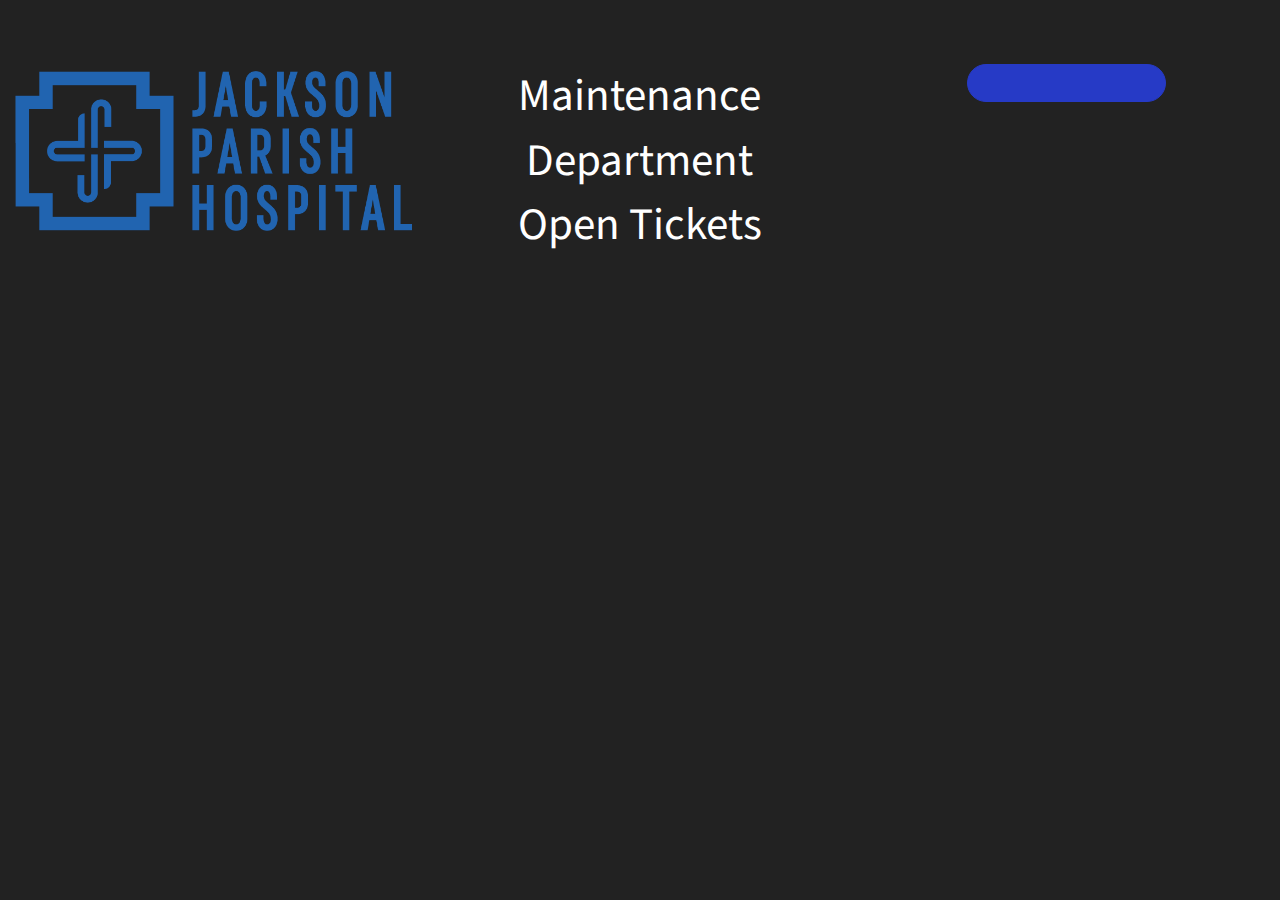
<file: index.html>
<!DOCTYPE html>
<html lang="en">
<head>
    <meta charset="UTF-8">
    <title>Maintenance Dashboard</title>

    <!-- CSS -->
    <!-- load Bootstrap and custom style.css -->
    <link rel="stylesheet" href="bootstrap.min.css">
    <!-- <link rel="stylesheet" href="style.css"> -->
    <link rel="shortcut icon" href="favicon.ico" type="image/x-icon" />
    <style>
    body {
      background-color: #222;
    }
      .panel {
        /*margin: 2px auto;*/
        padding: 0;
        /*width: 500px;*/
        height: 250px;
        overflow: hidden;
        text-overflow: ellipsis;
        border-radius: 20px;
      }
      .notif, .notifh {
        color: #fff;
      }
      .notifh {
        font-size: 3em;
      }
      .notif {
        font-size: 6em;
        width: 50%;
        margin-left: 25%;
        border-radius: 20px;
      }
      .panel-footer {
        bottom: 0;
      }
      .panel-heading {
        height: 60px;
        overflow: hidden;
        text-overflow: ellipsis;
      }
      .panel-body {
        background-color: rgba(255, 255, 255, 0.5);
        height: 58%;
      }
      .panel-footer {
        font-size: 1.25em;
      }
      .btn-success {
          color: #ffffff;
          background-color: #263ac6;
          border-color: #263ac6;
      }
      .panel-success>.panel-heading {
          color: #ffffff;
          background-color: #263ac6;
          border-color: #000000;
      }
    </style>
</head>
<body>
<div id="app" class="container-fluid" ng-app="scheduleApp" ng-controller="mainController">
  <!-- were doing one day with 1 time slot for simplicity -->
  <!-- we'll use angular's ng-repeat in a bit to get the other days and times -->
  <div class="row"><br>
  <img class="col-md-4" src="jphlogo.png" alt="" vspace="50">
  <div class="col-md-4 text-center">
    <br /><br />
    <span class="notifh">Maintenance Department</span><br /><span class="notifh">Open Tickets</span>
  </div>
  <div class="col-md-4">
    <!-- Prepare yourself for some crappy code -->
    <span class="btn btn-lg btn-block spacer col-md-3"></span>
      <span class="notif btn btn-success btn-lg btn-block col-md-3"></span>
    <span class="btn btn-lg btn-block spacer col-md-3"></span>
  </div>
</div>
<div class="row ticks center-block">
</div>

<script
  src="https://code.jquery.com/jquery-3.2.1.min.js"
  integrity="sha256-hwg4gsxgFZhOsEEamdOYGBf13FyQuiTwlAQgxVSNgt4="
  crossorigin="anonymous"></script>
  
<script>
 

 $( document ).ready(function() {



   $.ajax(
       {
           url: "https://YOURFRESKDESKURLHERE/helpdesk/tickets/filter/all_tickets?format=json",
           type: 'GET',
           contentType: "application/json; charset=utf-8",
           dataType: "json",
           headers: {
               "Authorization": "Basic " + btoa('YOUR API KEY HERE' + ":" + 'X')
           },
           data: { get_param: 'value' },
           success: function(data)
           {

               console.log(data);
               var i = 0;
               $.each(data, function(index, element) {

    //               var phoneNumber;

    //               if (element.custom_field.phone_number_78562 === null) {
    //                 var phoneNumber = 'not given';
    //               } else {
    //                 var phoneNumber = element.custom_field.phone_number_78562;
    //               }

                   if (element.status_name === "Open") {
                     i++;
                   $('.ticks').append("<div class='col-md-3'><div class='panel panel-success center-block'><div class='panel-heading'><h3 class='panel-title'>"+element.ticket_type+" from "+element.requester_name+"</div><div class='panel-footer text-left'><b>"+element.created_at.substring(5,10)+" | "+element.subject+" </b><br> "+element.description+"</div></div></div>");
                 }

                 if (element.status_name === "Pending") {
                     i++;
                   $('.ticks').append("<div class='col-md-3'><div class='panel panel-success center-block'><div class='panel-heading'><h3 class='panel-title'>"+element.ticket_type+" from "+element.requester_name+"</div><div class='panel-footer text-left'><b>"+element.created_at.substring(5,10)+" | "+element.subject+" </b><br> "+element.description+"</div></div></div>");
                 }
               });
               $('.notif').append(i);
           }
       })

  });

</script>
    <!-- JS -->
</body>
</html>
</file>
<file: style.css>
.progress-Cyan {
  background-color: cyan;
}
.progress-Black {
  background-color: black;
}
.progress-Magenta {
  background-color: magenta;
}
.progress-Yellow{
  background-color: yellow;
}
a:link {
    text-decoration: none;
}

a:visited {
    text-decoration: none;
}

a:hover {
    text-decoration: none;
}

a:active {
    text-decoration: none;
}
.toner-details {
  color: white;
  background-color: gray;
}
.progress-label {
    float: left;
    margin-right: 1em;
    min-width: 60px;
}

.row {
  overflow: hidden;
  height: 93.75vh;
}


/* andrews stuff */

body {
  background-color: #222;
}

#app {
  font-family: 'Avenir', Helvetica, Arial, sans-serif;
  -webkit-font-smoothing: antialiased;
  -moz-osx-font-smoothing: grayscale;
  text-align: center;
  color: #2c3e50;
  height: 100%;
  border: 1.75em solid #222;
  /*zoom: .45;
  -moz-transform: scale(.45);
  -moz-transform-origin: 0 0;*/
}

.printBox {
  /*width: 100px;*/
  height: 150px;
  border: .05em solid #222;
  margin: 0 auto;
  font-size: 1.25em;
  padding: 0;
  margin-bottom: 3px;
}

.panel-success {
  background-color: #BDD358;
}

.panel-warning {
  background-color: #E5E059;
}

.panel-danger {
  background-color: #E5625E;
}

.progress {
  margin: 0;
}

.ng-scope {
    min-height: 200px!important;
    max-height: 200px!important;
}

ul.list-group {
  display: none;
}

.panel-heading {
  overflow: ellipsis;
  overflow: hidden;
  max-height: 100px;
  min-height: 100px;
  font-size: 12px!important;
}

.panel {
  border: none;
  border-radius: none;
}

.col-md-1 {
}



.floater {
  float: left;
/*  width: 100%;
  height: 100%;*/
  display: none;
  background-color: transparent;
}






.print-box {
  -webkit-animation: animation 1500ms linear infinite both;
  animation: animation 1500ms linear infinite both;
}

/* Generated with Bounce.js. Edit at https://goo.gl/HCfmOK */

@-webkit-keyframes animation { 
  0% { -webkit-transform: matrix3d(1, 0, 0, 0, 0, 1, 0, 0, 0, 0, 1, 0, -50, 0, 0, 1); transform: matrix3d(1, 0, 0, 0, 0, 1, 0, 0, 0, 0, 1, 0, -50, 0, 0, 1); }
  2.14% { -webkit-transform: matrix3d(1.133, 0, 0, 0, 0, 1.133, 0, 0, 0, 0, 1, 0, -10.872, 0, 0, 1); transform: matrix3d(1.133, 0, 0, 0, 0, 1.133, 0, 0, 0, 0, 1, 0, -10.872, 0, 0, 1); }
  2.87% { -webkit-transform: matrix3d(1.152, 0, 0, 0, 0, 1.152, 0, 0, 0, 0, 1, 0, 1.427, 0, 0, 1); transform: matrix3d(1.152, 0, 0, 0, 0, 1.152, 0, 0, 0, 0, 1, 0, 1.427, 0, 0, 1); }
  4.27% { -webkit-transform: matrix3d(1.165, 0, 0, 0, 0, 1.165, 0, 0, 0, 0, 1, 0, 21.718, 0, 0, 1); transform: matrix3d(1.165, 0, 0, 0, 0, 1.165, 0, 0, 0, 0, 1, 0, 21.718, 0, 0, 1); }
  5.74% { -webkit-transform: matrix3d(1.155, 0, 0, 0, 0, 1.155, 0, 0, 0, 0, 1, 0, 37.859, 0, 0, 1); transform: matrix3d(1.155, 0, 0, 0, 0, 1.155, 0, 0, 0, 0, 1, 0, 37.859, 0, 0, 1); }
  8.48% { -webkit-transform: matrix3d(1.106, 0, 0, 0, 0, 1.106, 0, 0, 0, 0, 1, 0, 54.772, 0, 0, 1); transform: matrix3d(1.106, 0, 0, 0, 0, 1.106, 0, 0, 0, 0, 1, 0, 54.772, 0, 0, 1); }
  8.61% { -webkit-transform: matrix3d(1.104, 0, 0, 0, 0, 1.104, 0, 0, 0, 0, 1, 0, 55.228, 0, 0, 1); transform: matrix3d(1.104, 0, 0, 0, 0, 1.104, 0, 0, 0, 0, 1, 0, 55.228, 0, 0, 1); }
  11.48% { -webkit-transform: matrix3d(1.051, 0, 0, 0, 0, 1.051, 0, 0, 0, 0, 1, 0, 59.333, 0, 0, 1); transform: matrix3d(1.051, 0, 0, 0, 0, 1.051, 0, 0, 0, 0, 1, 0, 59.333, 0, 0, 1); }
  12.61% { -webkit-transform: matrix3d(1.035, 0, 0, 0, 0, 1.035, 0, 0, 0, 0, 1, 0, 58.914, 0, 0, 1); transform: matrix3d(1.035, 0, 0, 0, 0, 1.035, 0, 0, 0, 0, 1, 0, 58.914, 0, 0, 1); }
  16.82% { -webkit-transform: matrix3d(0.999, 0, 0, 0, 0, 0.999, 0, 0, 0, 0, 1, 0, 54.22, 0, 0, 1); transform: matrix3d(0.999, 0, 0, 0, 0, 0.999, 0, 0, 0, 0, 1, 0, 54.22, 0, 0, 1); }
  18.89% { -webkit-transform: matrix3d(0.994, 0, 0, 0, 0, 0.994, 0, 0, 0, 0, 1, 0, 52.063, 0, 0, 1); transform: matrix3d(0.994, 0, 0, 0, 0, 0.994, 0, 0, 0, 0, 1, 0, 52.063, 0, 0, 1); }
  20.95% { -webkit-transform: matrix3d(0.992, 0, 0, 0, 0, 0.992, 0, 0, 0, 0, 1, 0, 50.578, 0, 0, 1); transform: matrix3d(0.992, 0, 0, 0, 0, 0.992, 0, 0, 0, 0, 1, 0, 50.578, 0, 0, 1); }
  26.29% { -webkit-transform: matrix3d(0.996, 0, 0, 0, 0, 0.996, 0, 0, 0, 0, 1, 0, 49.377, 0, 0, 1); transform: matrix3d(0.996, 0, 0, 0, 0, 0.996, 0, 0, 0, 0, 1, 0, 49.377, 0, 0, 1); }
  33.23% { -webkit-transform: matrix3d(1, 0, 0, 0, 0, 1, 0, 0, 0, 0, 1, 0, 49.833, 0, 0, 1); transform: matrix3d(1, 0, 0, 0, 0, 1, 0, 0, 0, 0, 1, 0, 49.833, 0, 0, 1); }
  33.33% { -webkit-transform: matrix3d(1, 0, 0, 0, 0, 1, 0, 0, 0, 0, 1, 0, 49.84, 0, 0, 1); transform: matrix3d(1, 0, 0, 0, 0, 1, 0, 0, 0, 0, 1, 0, 49.84, 0, 0, 1); }
  35.47% { -webkit-transform: matrix3d(0.868, 0, 0, 0, 0, 0.868, 0, 0, 0, 0, 1, 0, 10.81, 0, 0, 1); transform: matrix3d(0.868, 0, 0, 0, 0, 0.868, 0, 0, 0, 0, 1, 0, 10.81, 0, 0, 1); }
  36.2% { -webkit-transform: matrix3d(0.848, 0, 0, 0, 0, 0.848, 0, 0, 0, 0, 1, 0, -1.468, 0, 0, 1); transform: matrix3d(0.848, 0, 0, 0, 0, 0.848, 0, 0, 0, 0, 1, 0, -1.468, 0, 0, 1); }
  37.6% { -webkit-transform: matrix3d(0.835, 0, 0, 0, 0, 0.835, 0, 0, 0, 0, 1, 0, -21.732, 0, 0, 1); transform: matrix3d(0.835, 0, 0, 0, 0, 0.835, 0, 0, 0, 0, 1, 0, -21.732, 0, 0, 1); }
  37.64% { -webkit-transform: matrix3d(0.835, 0, 0, 0, 0, 0.835, 0, 0, 0, 0, 1, 0, -22.158, 0, 0, 1); transform: matrix3d(0.835, 0, 0, 0, 0, 0.835, 0, 0, 0, 0, 1, 0, -22.158, 0, 0, 1); }
  39.07% { -webkit-transform: matrix3d(0.846, 0, 0, 0, 0, 0.846, 0, 0, 0, 0, 1, 0, -37.856, 0, 0, 1); transform: matrix3d(0.846, 0, 0, 0, 0, 0.846, 0, 0, 0, 0, 1, 0, -37.856, 0, 0, 1); }
  41.11% { -webkit-transform: matrix3d(0.88, 0, 0, 0, 0, 0.88, 0, 0, 0, 0, 1, 0, -51.865, 0, 0, 1); transform: matrix3d(0.88, 0, 0, 0, 0, 0.88, 0, 0, 0, 0, 1, 0, -51.865, 0, 0, 1); }
  41.81% { -webkit-transform: matrix3d(0.894, 0, 0, 0, 0, 0.894, 0, 0, 0, 0, 1, 0, -54.757, 0, 0, 1); transform: matrix3d(0.894, 0, 0, 0, 0, 0.894, 0, 0, 0, 0, 1, 0, -54.757, 0, 0, 1); }
  41.94% { -webkit-transform: matrix3d(0.897, 0, 0, 0, 0, 0.897, 0, 0, 0, 0, 1, 0, -55.212, 0, 0, 1); transform: matrix3d(0.897, 0, 0, 0, 0, 0.897, 0, 0, 0, 0, 1, 0, -55.212, 0, 0, 1); }
  44.81% { -webkit-transform: matrix3d(0.949, 0, 0, 0, 0, 0.949, 0, 0, 0, 0, 1, 0, -59.318, 0, 0, 1); transform: matrix3d(0.949, 0, 0, 0, 0, 0.949, 0, 0, 0, 0, 1, 0, -59.318, 0, 0, 1); }
  45.95% { -webkit-transform: matrix3d(0.966, 0, 0, 0, 0, 0.966, 0, 0, 0, 0, 1, 0, -58.901, 0, 0, 1); transform: matrix3d(0.966, 0, 0, 0, 0, 0.966, 0, 0, 0, 0, 1, 0, -58.901, 0, 0, 1); }
  50.15% { -webkit-transform: matrix3d(1.001, 0, 0, 0, 0, 1.001, 0, 0, 0, 0, 1, 0, -54.216, 0, 0, 1); transform: matrix3d(1.001, 0, 0, 0, 0, 1.001, 0, 0, 0, 0, 1, 0, -54.216, 0, 0, 1); }
  52.22% { -webkit-transform: matrix3d(1.006, 0, 0, 0, 0, 1.006, 0, 0, 0, 0, 1, 0, -52.062, 0, 0, 1); transform: matrix3d(1.006, 0, 0, 0, 0, 1.006, 0, 0, 0, 0, 1, 0, -52.062, 0, 0, 1); }
  54.29% { -webkit-transform: matrix3d(1.008, 0, 0, 0, 0, 1.008, 0, 0, 0, 0, 1, 0, -50.578, 0, 0, 1); transform: matrix3d(1.008, 0, 0, 0, 0, 1.008, 0, 0, 0, 0, 1, 0, -50.578, 0, 0, 1); }
  54.32% { -webkit-transform: matrix3d(1.008, 0, 0, 0, 0, 1.008, 0, 0, 0, 0, 1, 0, -50.56, 0, 0, 1); transform: matrix3d(1.008, 0, 0, 0, 0, 1.008, 0, 0, 0, 0, 1, 0, -50.56, 0, 0, 1); }
  55.99% { -webkit-transform: matrix3d(1.007, 0, 0, 0, 0, 1.007, 0, 0, 0, 0, 1, 0, -49.855, 0, 0, 1); transform: matrix3d(1.007, 0, 0, 0, 0, 1.007, 0, 0, 0, 0, 1, 0, -49.855, 0, 0, 1); }
  59.63% { -webkit-transform: matrix3d(1.004, 0, 0, 0, 0, 1.004, 0, 0, 0, 0, 1, 0, -49.378, 0, 0, 1); transform: matrix3d(1.004, 0, 0, 0, 0, 1.004, 0, 0, 0, 0, 1, 0, -49.378, 0, 0, 1); }
  66.67% { -webkit-transform: matrix3d(1, 0, 0, 0, 0, 1, 0, 0, 0, 0, 1, 0, -49.84, 0, 0, 1); transform: matrix3d(1, 0, 0, 0, 0, 1, 0, 0, 0, 0, 1, 0, -49.84, 0, 0, 1); }
  70.97% { -webkit-transform: matrix3d(1, 0, 0, 0, 0, 1, 0, 0, 0, 0, 1, 0, -50.013, 0, 0, 1); transform: matrix3d(1, 0, 0, 0, 0, 1, 0, 0, 0, 0, 1, 0, -50.013, 0, 0, 1); }
  74.44% { -webkit-transform: matrix3d(1, 0, 0, 0, 0, 1, 0, 0, 0, 0, 1, 0, -50.042, 0, 0, 1); transform: matrix3d(1, 0, 0, 0, 0, 1, 0, 0, 0, 0, 1, 0, -50.042, 0, 0, 1); }
  87.65% { -webkit-transform: matrix3d(1, 0, 0, 0, 0, 1, 0, 0, 0, 0, 1, 0, -49.998, 0, 0, 1); transform: matrix3d(1, 0, 0, 0, 0, 1, 0, 0, 0, 0, 1, 0, -49.998, 0, 0, 1); }
  89.32% { -webkit-transform: matrix3d(1, 0, 0, 0, 0, 1, 0, 0, 0, 0, 1, 0, -49.997, 0, 0, 1); transform: matrix3d(1, 0, 0, 0, 0, 1, 0, 0, 0, 0, 1, 0, -49.997, 0, 0, 1); }
  100% { -webkit-transform: matrix3d(1, 0, 0, 0, 0, 1, 0, 0, 0, 0, 1, 0, -50, 0, 0, 1); transform: matrix3d(1, 0, 0, 0, 0, 1, 0, 0, 0, 0, 1, 0, -50, 0, 0, 1); } 
}

@keyframes animation { 
  0% { -webkit-transform: matrix3d(1, 0, 0, 0, 0, 1, 0, 0, 0, 0, 1, 0, -50, 0, 0, 1); transform: matrix3d(1, 0, 0, 0, 0, 1, 0, 0, 0, 0, 1, 0, -50, 0, 0, 1); }
  2.14% { -webkit-transform: matrix3d(1.133, 0, 0, 0, 0, 1.133, 0, 0, 0, 0, 1, 0, -10.872, 0, 0, 1); transform: matrix3d(1.133, 0, 0, 0, 0, 1.133, 0, 0, 0, 0, 1, 0, -10.872, 0, 0, 1); }
  2.87% { -webkit-transform: matrix3d(1.152, 0, 0, 0, 0, 1.152, 0, 0, 0, 0, 1, 0, 1.427, 0, 0, 1); transform: matrix3d(1.152, 0, 0, 0, 0, 1.152, 0, 0, 0, 0, 1, 0, 1.427, 0, 0, 1); }
  4.27% { -webkit-transform: matrix3d(1.165, 0, 0, 0, 0, 1.165, 0, 0, 0, 0, 1, 0, 21.718, 0, 0, 1); transform: matrix3d(1.165, 0, 0, 0, 0, 1.165, 0, 0, 0, 0, 1, 0, 21.718, 0, 0, 1); }
  5.74% { -webkit-transform: matrix3d(1.155, 0, 0, 0, 0, 1.155, 0, 0, 0, 0, 1, 0, 37.859, 0, 0, 1); transform: matrix3d(1.155, 0, 0, 0, 0, 1.155, 0, 0, 0, 0, 1, 0, 37.859, 0, 0, 1); }
  8.48% { -webkit-transform: matrix3d(1.106, 0, 0, 0, 0, 1.106, 0, 0, 0, 0, 1, 0, 54.772, 0, 0, 1); transform: matrix3d(1.106, 0, 0, 0, 0, 1.106, 0, 0, 0, 0, 1, 0, 54.772, 0, 0, 1); }
  8.61% { -webkit-transform: matrix3d(1.104, 0, 0, 0, 0, 1.104, 0, 0, 0, 0, 1, 0, 55.228, 0, 0, 1); transform: matrix3d(1.104, 0, 0, 0, 0, 1.104, 0, 0, 0, 0, 1, 0, 55.228, 0, 0, 1); }
  11.48% { -webkit-transform: matrix3d(1.051, 0, 0, 0, 0, 1.051, 0, 0, 0, 0, 1, 0, 59.333, 0, 0, 1); transform: matrix3d(1.051, 0, 0, 0, 0, 1.051, 0, 0, 0, 0, 1, 0, 59.333, 0, 0, 1); }
  12.61% { -webkit-transform: matrix3d(1.035, 0, 0, 0, 0, 1.035, 0, 0, 0, 0, 1, 0, 58.914, 0, 0, 1); transform: matrix3d(1.035, 0, 0, 0, 0, 1.035, 0, 0, 0, 0, 1, 0, 58.914, 0, 0, 1); }
  16.82% { -webkit-transform: matrix3d(0.999, 0, 0, 0, 0, 0.999, 0, 0, 0, 0, 1, 0, 54.22, 0, 0, 1); transform: matrix3d(0.999, 0, 0, 0, 0, 0.999, 0, 0, 0, 0, 1, 0, 54.22, 0, 0, 1); }
  18.89% { -webkit-transform: matrix3d(0.994, 0, 0, 0, 0, 0.994, 0, 0, 0, 0, 1, 0, 52.063, 0, 0, 1); transform: matrix3d(0.994, 0, 0, 0, 0, 0.994, 0, 0, 0, 0, 1, 0, 52.063, 0, 0, 1); }
  20.95% { -webkit-transform: matrix3d(0.992, 0, 0, 0, 0, 0.992, 0, 0, 0, 0, 1, 0, 50.578, 0, 0, 1); transform: matrix3d(0.992, 0, 0, 0, 0, 0.992, 0, 0, 0, 0, 1, 0, 50.578, 0, 0, 1); }
  26.29% { -webkit-transform: matrix3d(0.996, 0, 0, 0, 0, 0.996, 0, 0, 0, 0, 1, 0, 49.377, 0, 0, 1); transform: matrix3d(0.996, 0, 0, 0, 0, 0.996, 0, 0, 0, 0, 1, 0, 49.377, 0, 0, 1); }
  33.23% { -webkit-transform: matrix3d(1, 0, 0, 0, 0, 1, 0, 0, 0, 0, 1, 0, 49.833, 0, 0, 1); transform: matrix3d(1, 0, 0, 0, 0, 1, 0, 0, 0, 0, 1, 0, 49.833, 0, 0, 1); }
  33.33% { -webkit-transform: matrix3d(1, 0, 0, 0, 0, 1, 0, 0, 0, 0, 1, 0, 49.84, 0, 0, 1); transform: matrix3d(1, 0, 0, 0, 0, 1, 0, 0, 0, 0, 1, 0, 49.84, 0, 0, 1); }
  35.47% { -webkit-transform: matrix3d(0.868, 0, 0, 0, 0, 0.868, 0, 0, 0, 0, 1, 0, 10.81, 0, 0, 1); transform: matrix3d(0.868, 0, 0, 0, 0, 0.868, 0, 0, 0, 0, 1, 0, 10.81, 0, 0, 1); }
  36.2% { -webkit-transform: matrix3d(0.848, 0, 0, 0, 0, 0.848, 0, 0, 0, 0, 1, 0, -1.468, 0, 0, 1); transform: matrix3d(0.848, 0, 0, 0, 0, 0.848, 0, 0, 0, 0, 1, 0, -1.468, 0, 0, 1); }
  37.6% { -webkit-transform: matrix3d(0.835, 0, 0, 0, 0, 0.835, 0, 0, 0, 0, 1, 0, -21.732, 0, 0, 1); transform: matrix3d(0.835, 0, 0, 0, 0, 0.835, 0, 0, 0, 0, 1, 0, -21.732, 0, 0, 1); }
  37.64% { -webkit-transform: matrix3d(0.835, 0, 0, 0, 0, 0.835, 0, 0, 0, 0, 1, 0, -22.158, 0, 0, 1); transform: matrix3d(0.835, 0, 0, 0, 0, 0.835, 0, 0, 0, 0, 1, 0, -22.158, 0, 0, 1); }
  39.07% { -webkit-transform: matrix3d(0.846, 0, 0, 0, 0, 0.846, 0, 0, 0, 0, 1, 0, -37.856, 0, 0, 1); transform: matrix3d(0.846, 0, 0, 0, 0, 0.846, 0, 0, 0, 0, 1, 0, -37.856, 0, 0, 1); }
  41.11% { -webkit-transform: matrix3d(0.88, 0, 0, 0, 0, 0.88, 0, 0, 0, 0, 1, 0, -51.865, 0, 0, 1); transform: matrix3d(0.88, 0, 0, 0, 0, 0.88, 0, 0, 0, 0, 1, 0, -51.865, 0, 0, 1); }
  41.81% { -webkit-transform: matrix3d(0.894, 0, 0, 0, 0, 0.894, 0, 0, 0, 0, 1, 0, -54.757, 0, 0, 1); transform: matrix3d(0.894, 0, 0, 0, 0, 0.894, 0, 0, 0, 0, 1, 0, -54.757, 0, 0, 1); }
  41.94% { -webkit-transform: matrix3d(0.897, 0, 0, 0, 0, 0.897, 0, 0, 0, 0, 1, 0, -55.212, 0, 0, 1); transform: matrix3d(0.897, 0, 0, 0, 0, 0.897, 0, 0, 0, 0, 1, 0, -55.212, 0, 0, 1); }
  44.81% { -webkit-transform: matrix3d(0.949, 0, 0, 0, 0, 0.949, 0, 0, 0, 0, 1, 0, -59.318, 0, 0, 1); transform: matrix3d(0.949, 0, 0, 0, 0, 0.949, 0, 0, 0, 0, 1, 0, -59.318, 0, 0, 1); }
  45.95% { -webkit-transform: matrix3d(0.966, 0, 0, 0, 0, 0.966, 0, 0, 0, 0, 1, 0, -58.901, 0, 0, 1); transform: matrix3d(0.966, 0, 0, 0, 0, 0.966, 0, 0, 0, 0, 1, 0, -58.901, 0, 0, 1); }
  50.15% { -webkit-transform: matrix3d(1.001, 0, 0, 0, 0, 1.001, 0, 0, 0, 0, 1, 0, -54.216, 0, 0, 1); transform: matrix3d(1.001, 0, 0, 0, 0, 1.001, 0, 0, 0, 0, 1, 0, -54.216, 0, 0, 1); }
  52.22% { -webkit-transform: matrix3d(1.006, 0, 0, 0, 0, 1.006, 0, 0, 0, 0, 1, 0, -52.062, 0, 0, 1); transform: matrix3d(1.006, 0, 0, 0, 0, 1.006, 0, 0, 0, 0, 1, 0, -52.062, 0, 0, 1); }
  54.29% { -webkit-transform: matrix3d(1.008, 0, 0, 0, 0, 1.008, 0, 0, 0, 0, 1, 0, -50.578, 0, 0, 1); transform: matrix3d(1.008, 0, 0, 0, 0, 1.008, 0, 0, 0, 0, 1, 0, -50.578, 0, 0, 1); }
  54.32% { -webkit-transform: matrix3d(1.008, 0, 0, 0, 0, 1.008, 0, 0, 0, 0, 1, 0, -50.56, 0, 0, 1); transform: matrix3d(1.008, 0, 0, 0, 0, 1.008, 0, 0, 0, 0, 1, 0, -50.56, 0, 0, 1); }
  55.99% { -webkit-transform: matrix3d(1.007, 0, 0, 0, 0, 1.007, 0, 0, 0, 0, 1, 0, -49.855, 0, 0, 1); transform: matrix3d(1.007, 0, 0, 0, 0, 1.007, 0, 0, 0, 0, 1, 0, -49.855, 0, 0, 1); }
  59.63% { -webkit-transform: matrix3d(1.004, 0, 0, 0, 0, 1.004, 0, 0, 0, 0, 1, 0, -49.378, 0, 0, 1); transform: matrix3d(1.004, 0, 0, 0, 0, 1.004, 0, 0, 0, 0, 1, 0, -49.378, 0, 0, 1); }
  66.67% { -webkit-transform: matrix3d(1, 0, 0, 0, 0, 1, 0, 0, 0, 0, 1, 0, -49.84, 0, 0, 1); transform: matrix3d(1, 0, 0, 0, 0, 1, 0, 0, 0, 0, 1, 0, -49.84, 0, 0, 1); }
  70.97% { -webkit-transform: matrix3d(1, 0, 0, 0, 0, 1, 0, 0, 0, 0, 1, 0, -50.013, 0, 0, 1); transform: matrix3d(1, 0, 0, 0, 0, 1, 0, 0, 0, 0, 1, 0, -50.013, 0, 0, 1); }
  74.44% { -webkit-transform: matrix3d(1, 0, 0, 0, 0, 1, 0, 0, 0, 0, 1, 0, -50.042, 0, 0, 1); transform: matrix3d(1, 0, 0, 0, 0, 1, 0, 0, 0, 0, 1, 0, -50.042, 0, 0, 1); }
  87.65% { -webkit-transform: matrix3d(1, 0, 0, 0, 0, 1, 0, 0, 0, 0, 1, 0, -49.998, 0, 0, 1); transform: matrix3d(1, 0, 0, 0, 0, 1, 0, 0, 0, 0, 1, 0, -49.998, 0, 0, 1); }
  89.32% { -webkit-transform: matrix3d(1, 0, 0, 0, 0, 1, 0, 0, 0, 0, 1, 0, -49.997, 0, 0, 1); transform: matrix3d(1, 0, 0, 0, 0, 1, 0, 0, 0, 0, 1, 0, -49.997, 0, 0, 1); }
  100% { -webkit-transform: matrix3d(1, 0, 0, 0, 0, 1, 0, 0, 0, 0, 1, 0, -50, 0, 0, 1); transform: matrix3d(1, 0, 0, 0, 0, 1, 0, 0, 0, 0, 1, 0, -50, 0, 0, 1); } 
}
</file>
